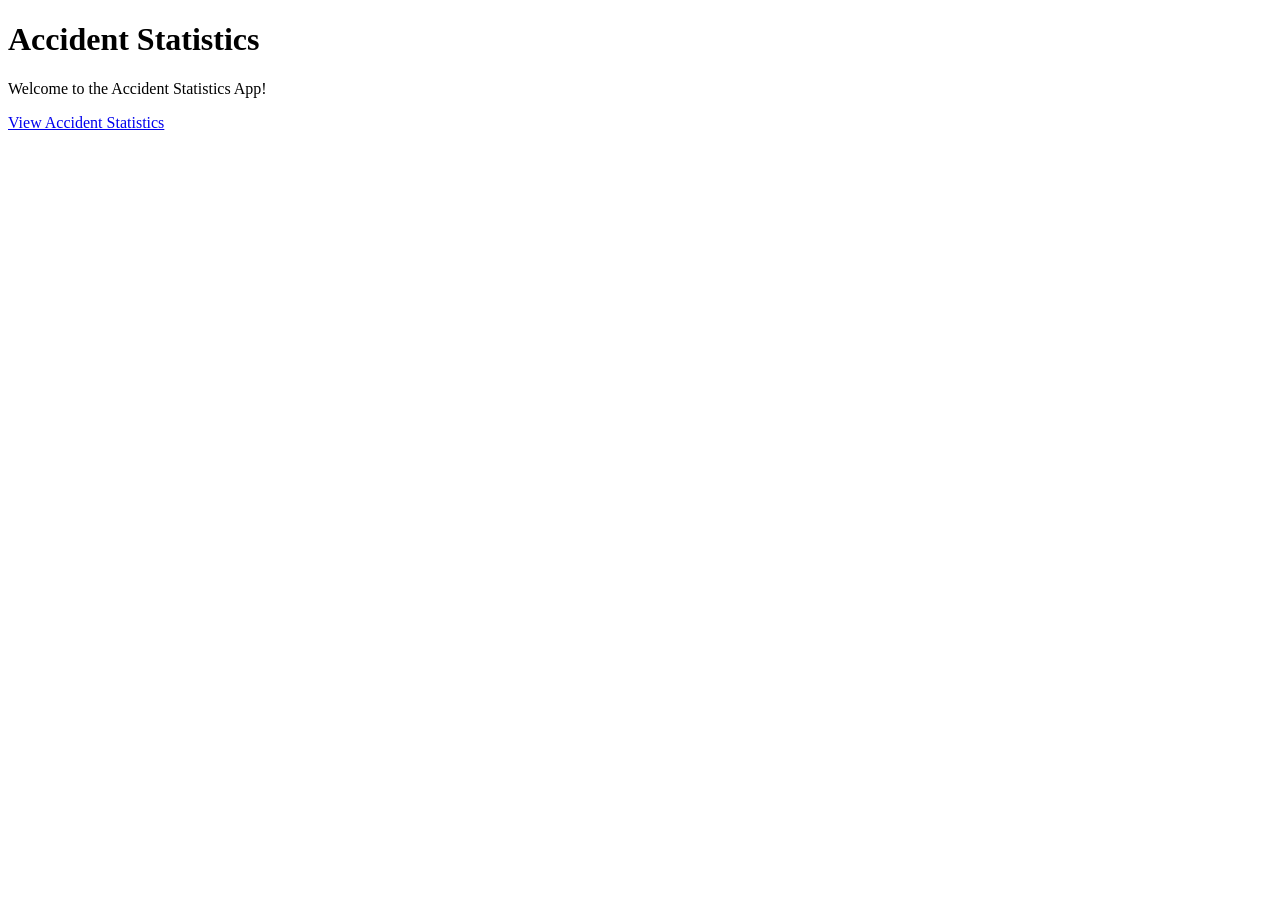
<file: .ipynb_checkpoints/templates/index.html>
<!DOCTYPE html>
<html>
<head>
    <title>Accident Statistics</title>
</head>
<body>
    <h1>Accident Statistics</h1>
    <p>Welcome to the Accident Statistics App!</p>
<a href="/statistics">View Accident Statistics</a>
</body>
</html>
</file>
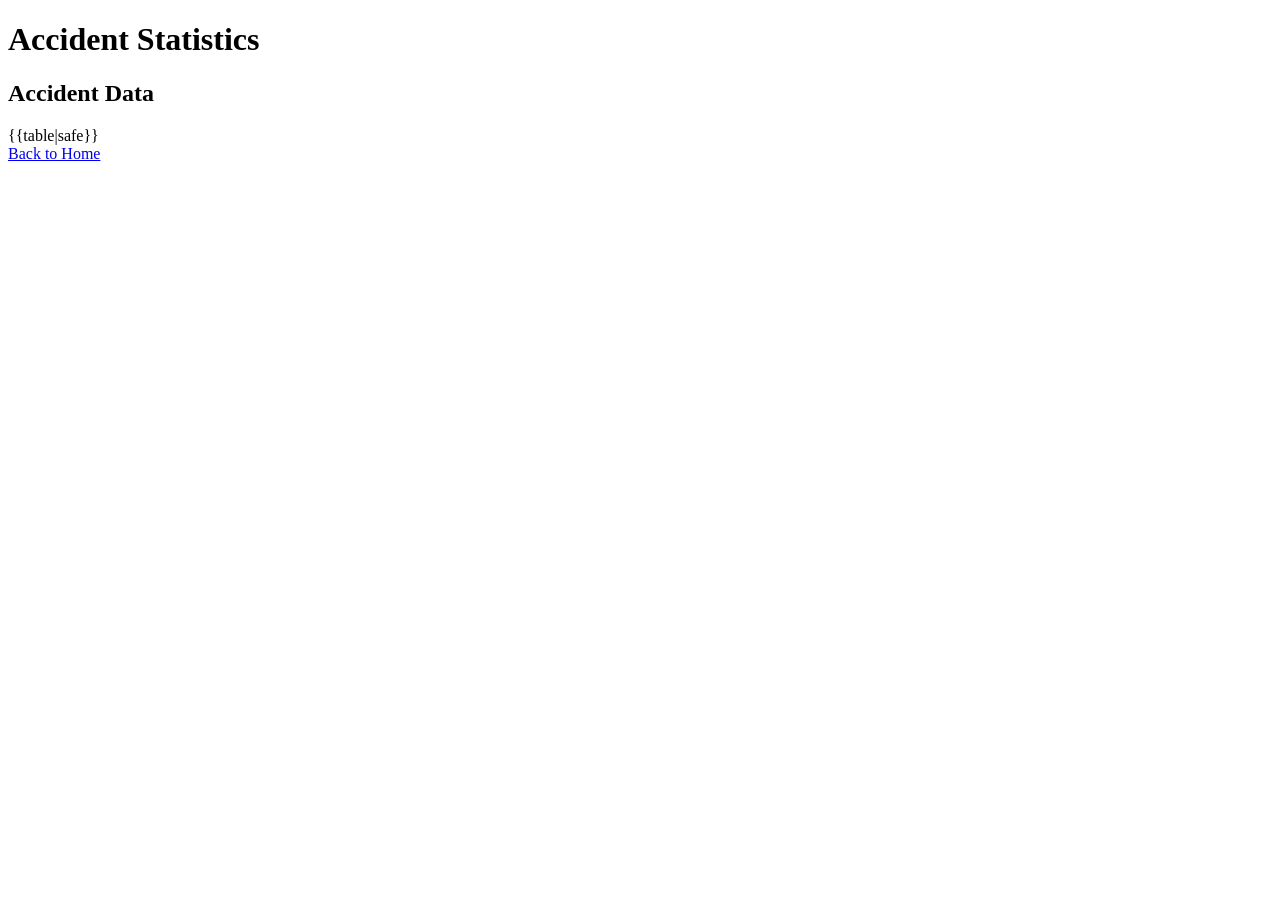
<file: .ipynb_checkpoints/templates/statistics.html>
<!DOCTYPE html>
<html>
<head>
    <title>Accident Statistics</title>
</head>
<body>
    <h1>Accident Statistics</h1>
    <h2>Accident Data</h2>
    {{table|safe}}
<br>
<a href="/">Back to Home</a>
</body>
</html>
</file>
